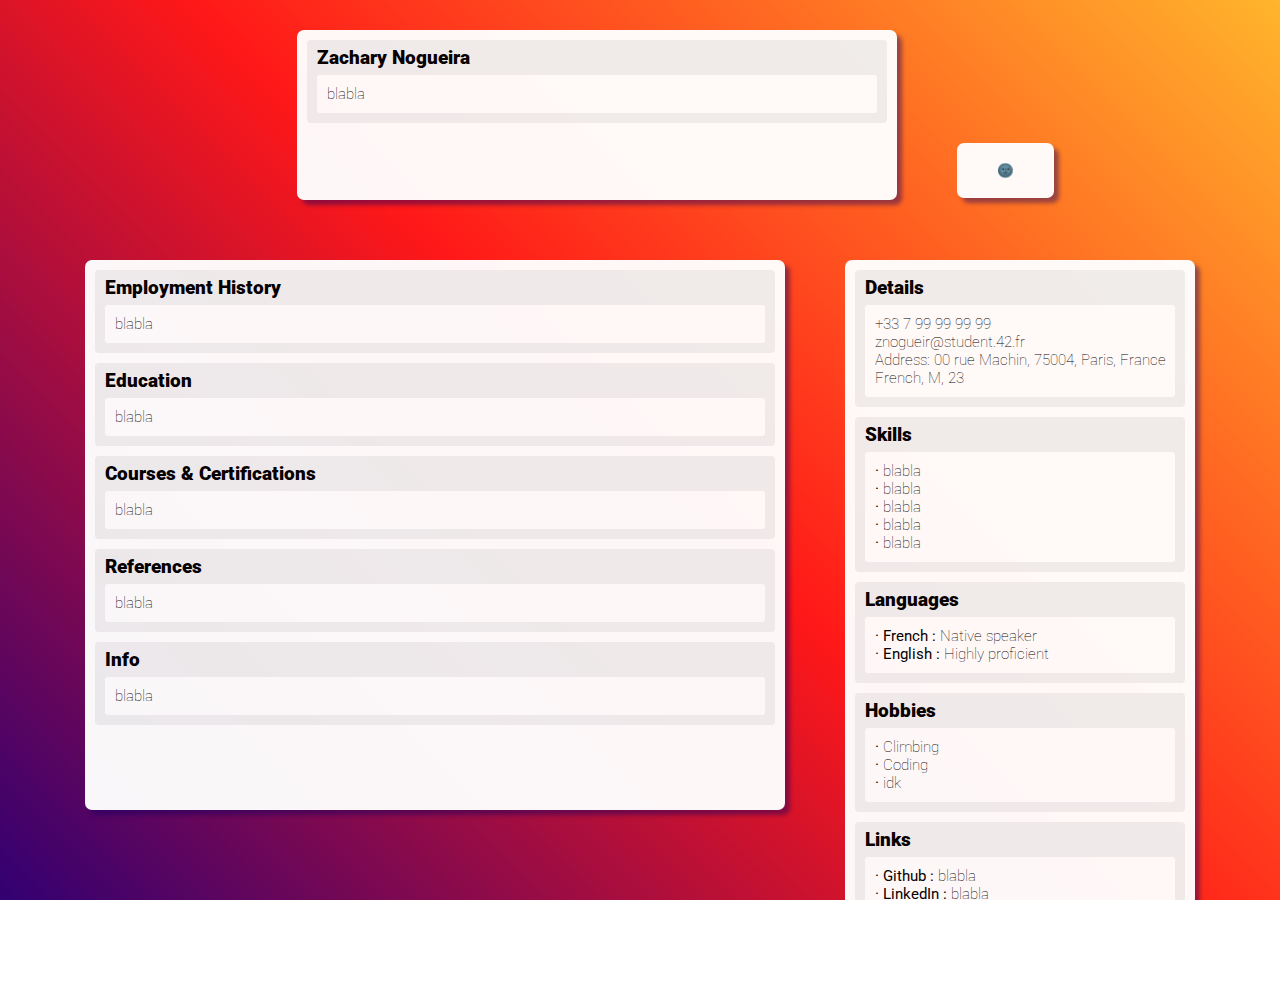
<file: srcs/requirements/bonus/static/index.html>
<!DOCTYPE HTML>
<html lang="en">
	<head>
		<meta charset="utf-8">
		<title>Inception</title>
		<link rel="stylesheet" href="./css_styles/index_style.css">
		<link rel="preconnect" href="https://fonts.googleapis.com">
		<link rel="preconnect" href="https://fonts.gstatic.com" crossorigin>
		<link href="https://fonts.googleapis.com/css2?family=Montserrat:wght@100;\
300;400;700;900&family=Roboto:wght@100;400;700;900&display=swap" rel="stylesheet">
		<!-- <link rel="icon" type="image/png" href="image_name.png"> -->
	</head>
	<body>
		<header>
			<!-- <div class="background">test</div> -->
			<div class="top">
				<div class="sheet" id="top_section">
					<div class="text_block" id="profile">
						<h3>Zachary Nogueira</h3>
						<p>blabla</p>
					</div>
				</div>
				<button id="dark-mode-toggle">
					🌚
				</button>
			</div>
			<div id="bottom_section">
				<div class="decoration" id="left_deco">
					<div class="deco_item" id="n1">
						<!-- item -->
					</div>
					<div class="deco_item" id="n2">
						<!-- item -->
					</div>
					<div class="deco_item" id="n3">
						<!-- item -->
					</div>
					<div class="deco_item" id="n4">
						<!-- item -->
					</div>
					<div class="deco_item" id="n5">
						<!-- item -->
					</div>
					<div class="deco_item" id="n6">
						<!-- item -->
					</div>
					<div class="deco_item" id="n7">
						<!-- item -->
					</div>
				</div>
				<div class="sheet" id="left_section">
					<div class="text_block" id="pro_exp">
						<h3>Employment History</h3>
						<p>blabla</p>
					</div>
					<div class="text_block" id="education">
						<h3>Education</h3>
						<p>blabla</p>
					</div>
					<div class="text_block" id="certifs">
						<h3>Courses & Certifications</h3>
						<p>blabla</p>
					</div>
					<div class="text_block" id="refs">
						<h3>References</h3>
						<p>blabla</p>
					</div>
					<div class="text_block" id="info">
						<h3>Info</h3>
						<p>blabla</p>
					</div>
				</div>
				<div class="sheet" id="right_section">
					<div class="text_block" id="details">
						<h3>Details</h3>
						<p>
							+33 7 99 99 99 99<br>
							znogueir@student.42.fr<br>
							Address: 00 rue Machin, 75004, Paris, France<br>
							French, M, 23<br>
						</p>
					</div>
					<div class="text_block" id="skills">
						<h3>Skills</h3>
						<p>
							<strong>&#183;</strong> blabla<br>
							<strong>&#183;</strong> blabla<br>
							<strong>&#183;</strong> blabla<br>
							<strong>&#183;</strong> blabla<br>
							<strong>&#183;</strong> blabla<br>
						</p>
					</div>
					<div class="text_block" id="languages">
						<h3>Languages</h3>
						<p>
							<strong>&#183; French :</strong> Native speaker<br>
							<strong>&#183; English :</strong> Highly proficient<br>
						</p>
					</div>
					<div class="text_block" id="hobbies">
						<h3>Hobbies</h3>
						<p>
							<strong>&#183;</strong> Climbing<br>
							<strong>&#183;</strong> Coding<br>
							<strong>&#183;</strong> idk<br>
						</p>
					</div>
					<div class="text_block" id="links">
						<h3>Links</h3>
						<p>
							<strong>&#183; Github :</strong> blabla<br>
							<strong>&#183; LinkedIn :</strong> blabla<br>
							<strong>&#183; Website:</strong> blabla<br>
						</p>
					</div>
				</div>
				<div class="decoration" id="right_deco">
					<div class="deco_item" id="n11">
						<!-- item -->
					</div>
					<div class="deco_item" id="n12">
						<!-- item -->
					</div>
					<div class="deco_item" id="n13">
						<!-- item -->
					</div>
					<div class="deco_item" id="n14">
						<!-- item -->
					</div>
					<div class="deco_item" id="n15">
						<!-- item -->
					</div>
					<div class="deco_item" id="n16">
						<!-- item -->
					</div>
					<div class="deco_item" id="n17">
						<!-- item -->
					</div>
				</div>
			</div>
		</header>
		<footer>
		</footer>
		<script>
			var icon = document.getElementById("dark-mode-toggle");

			icon.onclick = function() {
				document.body.classList.toggle("dark-theme");

				var isDarkMode = document.body.classList.contains("dark-theme");

				if (isDarkMode) {
					icon.innerText = "🌝";
				} else {
					icon.innerText = "🌚";
				}
			}
		</script>
	</body>
</html>
</file>
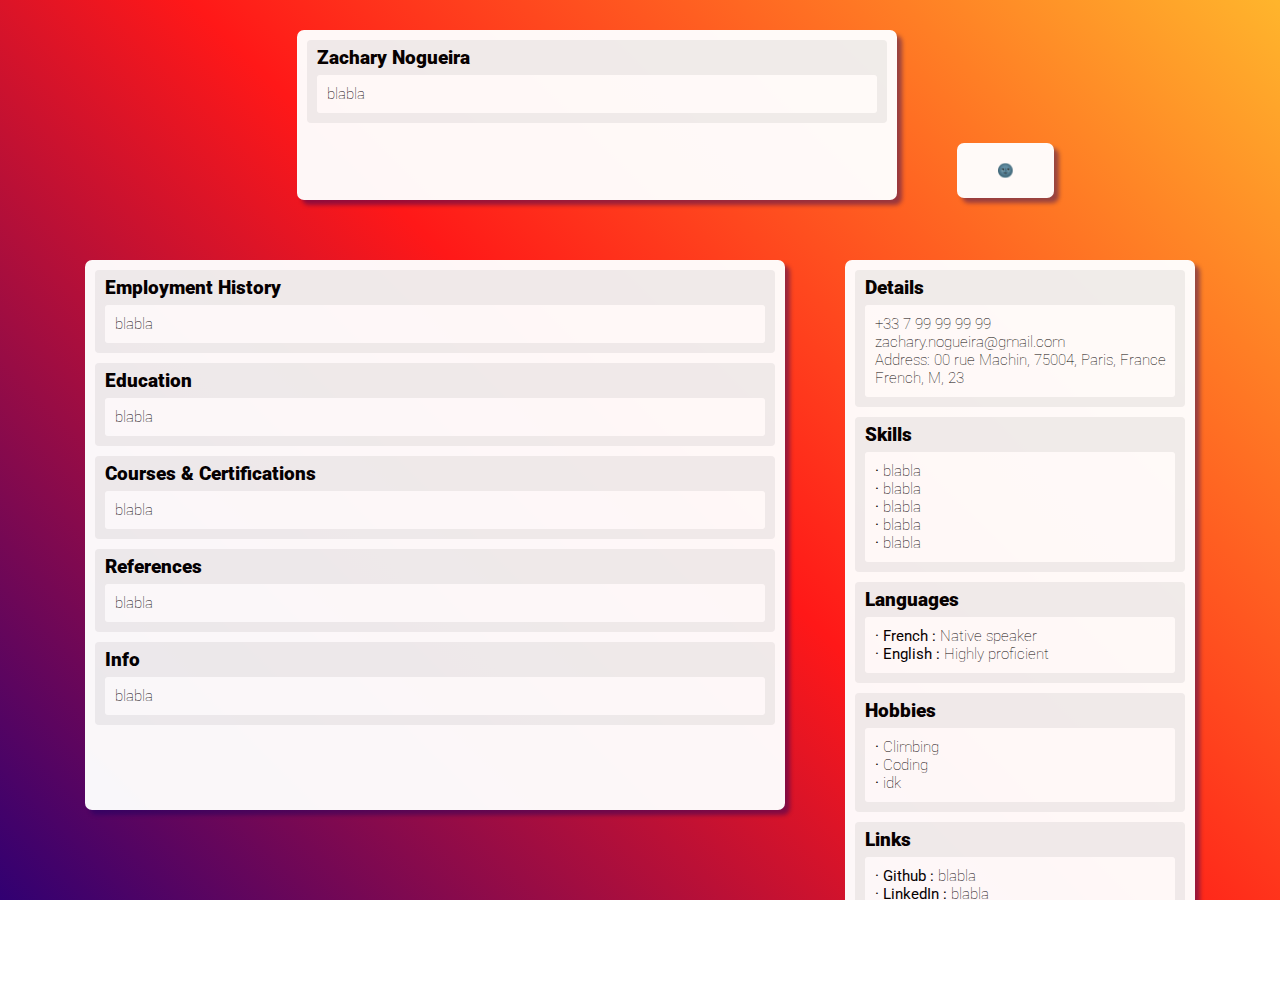
<file: srcs/requirements/wordpress/static/index.html>
<!DOCTYPE HTML>
<html lang="en">
	<head>
		<meta charset="utf-8">
		<title>Inception</title>
		<link rel="stylesheet" href="./css_styles/index_style.css">
		<link rel="preconnect" href="https://fonts.googleapis.com">
		<link rel="preconnect" href="https://fonts.gstatic.com" crossorigin>
		<link href="https://fonts.googleapis.com/css2?family=Montserrat:wght@100;\
300;400;700;900&family=Roboto:wght@100;400;700;900&display=swap" rel="stylesheet">
		<!-- <link rel="icon" type="image/png" href="image_name.png"> -->
	</head>
	<body>
		<header>
			<!-- <div class="background">test</div> -->
			<div class="top">
				<div class="sheet" id="top_section">
					<div class="text_block" id="profile">
						<h3>Zachary Nogueira</h3>
						<p>blabla</p>
					</div>
				</div>
				<button id="dark-mode-toggle">
					🌚
				</button>
			</div>
			<div id="bottom_section">
				<div class="decoration" id="left_deco">
					<div class="deco_item" id="n1">
						<!-- item -->
					</div>
					<div class="deco_item" id="n2">
						<!-- item -->
					</div>
					<div class="deco_item" id="n3">
						<!-- item -->
					</div>
					<div class="deco_item" id="n4">
						<!-- item -->
					</div>
					<div class="deco_item" id="n5">
						<!-- item -->
					</div>
					<div class="deco_item" id="n6">
						<!-- item -->
					</div>
					<div class="deco_item" id="n7">
						<!-- item -->
					</div>
				</div>
				<div class="sheet" id="left_section">
					<div class="text_block" id="pro_exp">
						<h3>Employment History</h3>
						<p>blabla</p>
					</div>
					<div class="text_block" id="education">
						<h3>Education</h3>
						<p>blabla</p>
					</div>
					<div class="text_block" id="certifs">
						<h3>Courses & Certifications</h3>
						<p>blabla</p>
					</div>
					<div class="text_block" id="refs">
						<h3>References</h3>
						<p>blabla</p>
					</div>
					<div class="text_block" id="info">
						<h3>Info</h3>
						<p>blabla</p>
					</div>
				</div>
				<div class="sheet" id="right_section">
					<div class="text_block" id="details">
						<h3>Details</h3>
						<p>
							+33 7 99 99 99 99<br>
							zachary.nogueira@gmail.com<br>
							Address: 00 rue Machin, 75004, Paris, France<br>
							French, M, 23<br>
						</p>
					</div>
					<div class="text_block" id="skills">
						<h3>Skills</h3>
						<p>
							<strong>&#183;</strong> blabla<br>
							<strong>&#183;</strong> blabla<br>
							<strong>&#183;</strong> blabla<br>
							<strong>&#183;</strong> blabla<br>
							<strong>&#183;</strong> blabla<br>
						</p>
					</div>
					<div class="text_block" id="languages">
						<h3>Languages</h3>
						<p>
							<strong>&#183; French :</strong> Native speaker<br>
							<strong>&#183; English :</strong> Highly proficient<br>
						</p>
					</div>
					<div class="text_block" id="hobbies">
						<h3>Hobbies</h3>
						<p>
							<strong>&#183;</strong> Climbing<br>
							<strong>&#183;</strong> Coding<br>
							<strong>&#183;</strong> idk<br>
						</p>
					</div>
					<div class="text_block" id="links">
						<h3>Links</h3>
						<p>
							<strong>&#183; Github :</strong> blabla<br>
							<strong>&#183; LinkedIn :</strong> blabla<br>
							<strong>&#183; Website:</strong> blabla<br>
						</p>
					</div>
				</div>
				<div class="decoration" id="right_deco">
					<div class="deco_item" id="n11">
						<!-- item -->
					</div>
					<div class="deco_item" id="n12">
						<!-- item -->
					</div>
					<div class="deco_item" id="n13">
						<!-- item -->
					</div>
					<div class="deco_item" id="n14">
						<!-- item -->
					</div>
					<div class="deco_item" id="n15">
						<!-- item -->
					</div>
					<div class="deco_item" id="n16">
						<!-- item -->
					</div>
					<div class="deco_item" id="n17">
						<!-- item -->
					</div>
				</div>
			</div>
		</header>
		<footer>
		</footer>
		<script>
			var icon = document.getElementById("dark-mode-toggle");

			icon.onclick = function() {
				document.body.classList.toggle("dark-theme");

				var isDarkMode = document.body.classList.contains("dark-theme");

				if (isDarkMode) {
					icon.innerText = "🌝";
				} else {
					icon.innerText = "🌚";
				}
			}
		</script>
	</body>
</html>
</file>
<file: srcs/requirements/bonus/static/css_styles/index_style.css>
*{
    margin: 0;
    padding: 0;
}

:root {
    --sheet-color1: rgba(255, 255, 255, 1);
    --sheet-color2: rgba(240, 240, 240, 1);
    --sheet-shadow1: rgba(22, 0, 100, 0.45);
    --sheet-shadow2: rgba(22, 0, 100, 0.42);
    --text-color: black;
    /* --text-block-shadow: rgba(18, 50, 109, 0.42); */
    --text-block-shadow: rgba(22, 0, 100, 0.42);
    --gradient-start: rgb(98, 19, 151);
    --gradient-middle: rgb(255, 24, 24);
    --gradient-end: rgb(255, 181, 44);
    --gradient-angle: 45deg;
    --opacity-var: 1;
}

.dark-theme {
    --sheet-color1: rgba(50, 50, 70, 1);
    --sheet-color2: rgba(40, 40, 60, 1);
    --sheet-shadow1: rgba(44, 0, 22, 0.56);
    --sheet-shadow2: rgba(44, 0, 22, 0.54);
    --text-color: rgb(240, 240, 240);
    --text-block-shadow: rgba(8, 2, 41, 0.64);
    --gradient-start: rgb(27, 0, 71);
    --gradient-middle: rgb(47, 0, 155);
    --gradient-end: rgb(8, 247, 255);
    --gradient-angle: 45deg;
    --opacity-var: 0;
}

html, body {
    width: 100%;
    height: 100%;
    display: flex;
    flex-direction: line;
    justify-content: center;
    overflow: hidden;
}

header {
    width: 100%;
    height: 100%;
    display: flex;
    align-items: center;
    flex-direction: column;
    position: relative;
    z-index: 1;
    background: linear-gradient(
        45deg,
        rgb(49, 0, 114),
        rgb(255, 24, 24),
        rgb(255, 181, 44));
    transition: all 500ms;
    /* border: 2px solid red; */
}
header::before {
    content: "";
    position: absolute;
	top: 0;
	left: 0;
	width: 100%;
	height: 100%;
    background: linear-gradient(
	    -135deg,
	    rgb(49, 0, 114),
	    rgb(0, 4, 236),
	    rgb(8, 177, 255));
    opacity: 0;
	z-index: -1;
	transition: all 500ms;
}
.dark-theme header::before {
	opacity: 1;
}

.top {
    display: flex;
    align-items: center;
    /* border: solid 1px blue; */
}

#dark-mode-toggle {
    margin-top: 140px;
    padding: 20px 40px;
    border: none;
    /* background-color: rgba(0, 0, 0, 0); */
}

.sheet, button {
    margin: 30px;
    opacity: 0.97;
    border-radius: 7px;
    color: var(--text-color);
    background-color: var(--sheet-color1);
    font-family: Roboto, Arial, sans-serif;
    box-shadow: 5px 5px 4px var(--sheet-shadow1);
    transition: all 450ms;
    /* background: var(--sheet-color1); */
    /* border-radius: 16px; */
    /* backdrop-filter: blur(4.6px); */
    /* -webkit-backdrop-filter: blur(4.6px); */
}

#top_section {
    width: 600px;
    height: 170px;
    margin: 30px;
    margin-left: 100px;
    /* border: solid 1px blue; */
}

#bottom_section {
    display: flex;
    flex-direction: line;
    /* border: solid 1px blue; */
}

#left_section {
    width: 700px;
    height: 550px;
    /* border: solid 1px blue; */
}

#right_section {
    width: 350px;
    height: 700px;
    /* border: solid 1px blue; */
}

/* .decoration {
    width: 380px;
    height: 100%;
    display: grid;
    border: solid 1px blue;
} */

/* #left_deco {
    grid-template-columns: 1fr 3fr 2fr;
    grid-template-rows: 2fr 1fr 4fr;
    margin-left: auto;
} */

/* #right_deco {
    margin-right: auto;
} */

/* .deco_item {
    border: solid 1px lightblue;
} */

/* #n2 {
    border: solid 2px rgba(250, 250, 250, 0.2);
    border-radius: 10px;
    backdrop-filter: blur(7px);
    background-color: rgba(250, 250, 250, 0.1);
    box-shadow: 5px 5px 10px var(--sheet-shadow1);
} */

.text_block {
    margin: 10px;
    padding: 10px;
    background-color: var(--sheet-color2);
    border-radius: 4px;
    transition: all 350ms;
    /* border: solid 1px red; */
}

h3 {
    font-weight: 900;
    font-size: 19px;
    line-height: 15px;
    padding-bottom: 10px;
    /* border: solid 1px blue; */
}

p {
    font-weight: 100;
    font-size: 15px;
    padding: 10px 0px 10px 10px;
    background-color: var(--sheet-color1);
    border-radius: 3px;
    /* border: solid 1px green; */
}

.sheet:hover, button:hover {
    position: relative;
    opacity: 1;
    transform: translateX(-14px) translateY(-14px);
    box-shadow: 44px 44px 35px var(--sheet-shadow2);
    transition: all 350ms;
}

button:hover {
    cursor: pointer;
}

.text_block:hover{
    position: relative;
    transform: translateX(-16px) translateY(-16px);
    box-shadow: 16px 16px 12px var(--text-block-shadow);
    transition: all 350ms;
}

button:active {
    position: relative;
    transform: translateX(-8px) translateY(-8px);
    box-shadow: 38px 38px 28px var(--sheet-shadow2);
    transition: all 50ms;
}

/* p::hover{
    position: relative;
    transform: translateX(-8px) translateY(-8px);
    box-shadow: 8px 8px 6px rgba(37, 62, 105, 0.42);
    transition: all 350ms;
} */
</file>
<file: srcs/requirements/wordpress/static/css_styles/index_style.css>
*{
    margin: 0;
    padding: 0;
}

:root {
    --sheet-color1: rgba(255, 255, 255, 1);
    --sheet-color2: rgba(240, 240, 240, 1);
    --sheet-shadow1: rgba(22, 0, 100, 0.45);
    --sheet-shadow2: rgba(22, 0, 100, 0.42);
    --text-color: black;
    /* --text-block-shadow: rgba(18, 50, 109, 0.42); */
    --text-block-shadow: rgba(22, 0, 100, 0.42);
    --gradient-start: rgb(98, 19, 151);
    --gradient-middle: rgb(255, 24, 24);
    --gradient-end: rgb(255, 181, 44);
    --gradient-angle: 45deg;
    --opacity-var: 1;
}

.dark-theme {
    --sheet-color1: rgba(50, 50, 70, 1);
    --sheet-color2: rgba(40, 40, 60, 1);
    --sheet-shadow1: rgba(44, 0, 22, 0.56);
    --sheet-shadow2: rgba(44, 0, 22, 0.54);
    --text-color: rgb(240, 240, 240);
    --text-block-shadow: rgba(8, 2, 41, 0.64);
    --gradient-start: rgb(27, 0, 71);
    --gradient-middle: rgb(47, 0, 155);
    --gradient-end: rgb(8, 247, 255);
    --gradient-angle: 45deg;
    --opacity-var: 0;
}

html, body {
    width: 100%;
    height: 100%;
    display: flex;
    flex-direction: line;
    justify-content: center;
    overflow: hidden;
}

header {
    width: 100%;
    height: 100%;
    display: flex;
    align-items: center;
    flex-direction: column;
    position: relative;
    z-index: 1;
    background: linear-gradient(
        45deg,
        rgb(49, 0, 114),
        rgb(255, 24, 24),
        rgb(255, 181, 44));
    transition: all 500ms;
    /* border: 2px solid red; */
}
header::before {
    content: "";
    position: absolute;
	top: 0;
	left: 0;
	width: 100%;
	height: 100%;
    background: linear-gradient(
	    -135deg,
	    rgb(49, 0, 114),
	    rgb(0, 4, 236),
	    rgb(8, 177, 255));
    opacity: 0;
	z-index: -1;
	transition: all 500ms;
}
.dark-theme header::before {
	opacity: 1;
}

.top {
    display: flex;
    align-items: center;
    /* border: solid 1px blue; */
}

#dark-mode-toggle {
    margin-top: 140px;
    padding: 20px 40px;
    border: none;
    /* background-color: rgba(0, 0, 0, 0); */
}

.sheet, button {
    margin: 30px;
    opacity: 0.97;
    border-radius: 7px;
    color: var(--text-color);
    background-color: var(--sheet-color1);
    font-family: Roboto, Arial, sans-serif;
    box-shadow: 5px 5px 4px var(--sheet-shadow1);
    transition: all 450ms;
    /* background: var(--sheet-color1); */
    /* border-radius: 16px; */
    /* backdrop-filter: blur(4.6px); */
    /* -webkit-backdrop-filter: blur(4.6px); */
}

#top_section {
    width: 600px;
    height: 170px;
    margin: 30px;
    margin-left: 100px;
    /* border: solid 1px blue; */
}

#bottom_section {
    display: flex;
    flex-direction: line;
    /* border: solid 1px blue; */
}

#left_section {
    width: 700px;
    height: 550px;
    /* border: solid 1px blue; */
}

#right_section {
    width: 350px;
    height: 700px;
    /* border: solid 1px blue; */
}

/* .decoration {
    width: 380px;
    height: 100%;
    display: grid;
    border: solid 1px blue;
} */

/* #left_deco {
    grid-template-columns: 1fr 3fr 2fr;
    grid-template-rows: 2fr 1fr 4fr;
    margin-left: auto;
} */

/* #right_deco {
    margin-right: auto;
} */

/* .deco_item {
    border: solid 1px lightblue;
} */

/* #n2 {
    border: solid 2px rgba(250, 250, 250, 0.2);
    border-radius: 10px;
    backdrop-filter: blur(7px);
    background-color: rgba(250, 250, 250, 0.1);
    box-shadow: 5px 5px 10px var(--sheet-shadow1);
} */

.text_block {
    margin: 10px;
    padding: 10px;
    background-color: var(--sheet-color2);
    border-radius: 4px;
    transition: all 350ms;
    /* border: solid 1px red; */
}

h3 {
    font-weight: 900;
    font-size: 19px;
    line-height: 15px;
    padding-bottom: 10px;
    /* border: solid 1px blue; */
}

p {
    font-weight: 100;
    font-size: 15px;
    padding: 10px 0px 10px 10px;
    background-color: var(--sheet-color1);
    border-radius: 3px;
    /* border: solid 1px green; */
}

.sheet:hover, button:hover {
    position: relative;
    opacity: 1;
    transform: translateX(-14px) translateY(-14px);
    box-shadow: 44px 44px 35px var(--sheet-shadow2);
    transition: all 350ms;
}

button:hover {
    cursor: pointer;
}

.text_block:hover{
    position: relative;
    transform: translateX(-16px) translateY(-16px);
    box-shadow: 16px 16px 12px var(--text-block-shadow);
    transition: all 350ms;
}

button:active {
    position: relative;
    transform: translateX(-8px) translateY(-8px);
    box-shadow: 38px 38px 28px var(--sheet-shadow2);
    transition: all 50ms;
}

/* p::hover{
    position: relative;
    transform: translateX(-8px) translateY(-8px);
    box-shadow: 8px 8px 6px rgba(37, 62, 105, 0.42);
    transition: all 350ms;
} */
</file>
